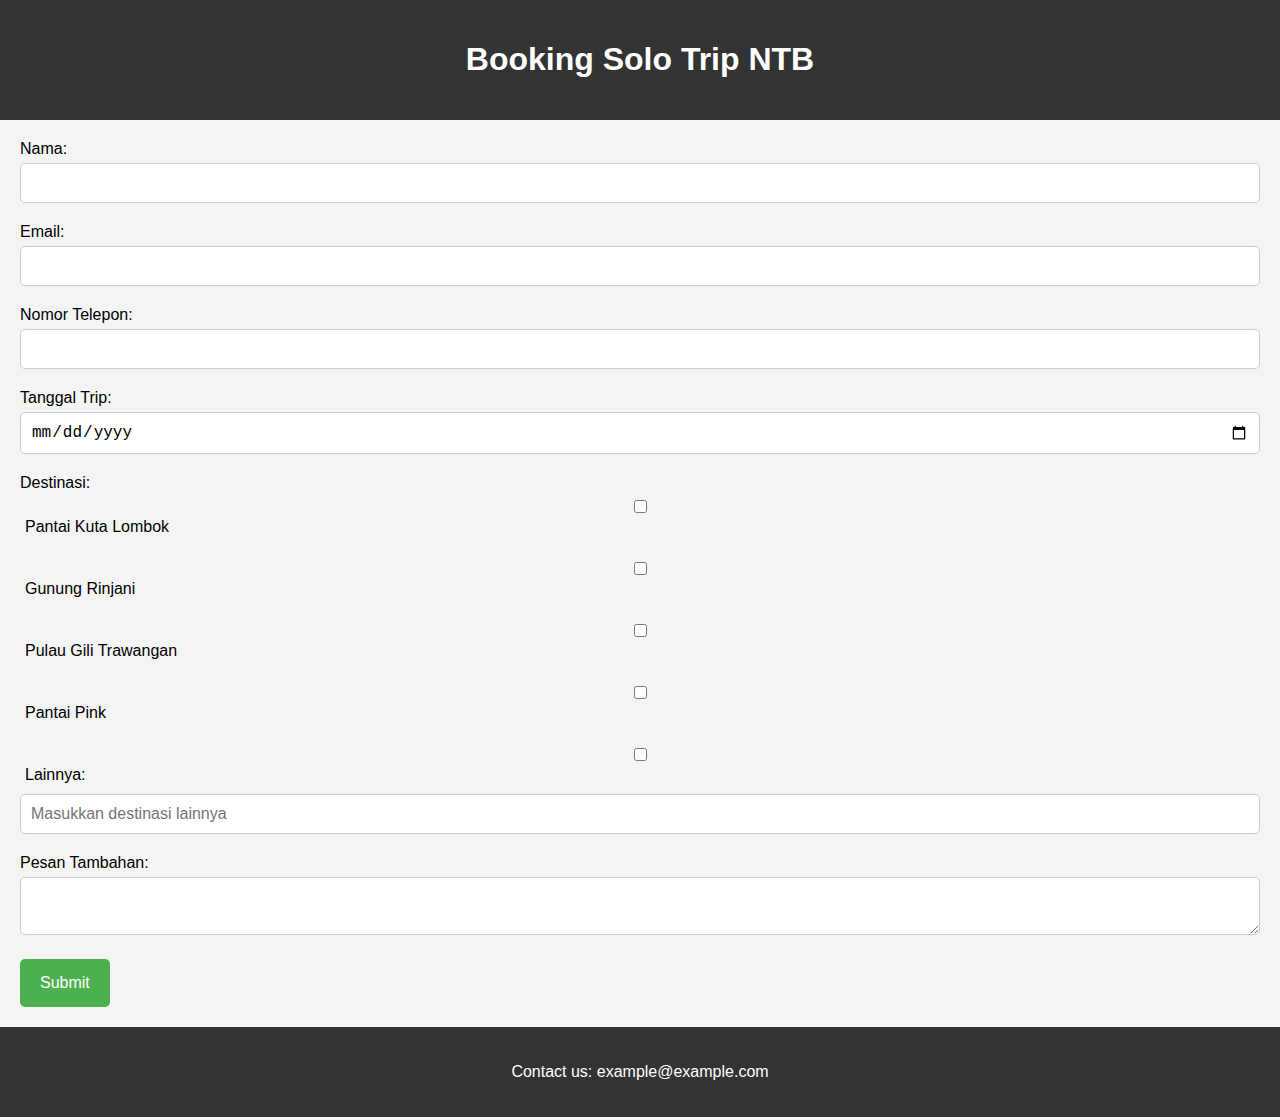
<file: soloTrip.html>
<!DOCTYPE html>
<html lang="en">
<head>
    <meta charset="UTF-8">
    <meta name="viewport" content="width=device-width, initial-scale=1.0">
    <title>Booking Solo Trip NTB</title>
    <link rel="stylesheet" href="assets/css/soloTrip.css">
</head>
<body>
    <header>
        <h1>Booking Solo Trip NTB</h1>
    </header>

    <main>
        <form action="submit_booking.php" method="POST">
            <div class="form-group">
                <label for="name">Nama:</label>
                <input type="text" id="name" name="name" required>
            </div>
            <div class="form-group">
                <label for="email">Email:</label>
                <input type="email" id="email" name="email" required>
            </div>
            <div class="form-group">
                <label for="phone">Nomor Telepon:</label>
                <input type="tel" id="phone" name="phone" required>
            </div>
            <div class="form-group">
                <label for="date">Tanggal Trip:</label>
                <input type="date" id="date" name="date" required>
            </div>
            <div class="form-group">
                <label for="destination">Destinasi:</label>
                <div class="destination-options">
                    <input type="checkbox" id="pantai" name="destination" value="Pantai Kuta Lombok">
                    <label for="pantai">Pantai Kuta Lombok</label><br>

                    <input type="checkbox" id="gunung" name="destination" value="Gunung Rinjani">
                    <label for="gunung">Gunung Rinjani</label><br>

                    <input type="checkbox" id="pulau" name="destination" value="Pulau Gili Trawangan">
                    <label for="pulau">Pulau Gili Trawangan</label><br>

                    <input type="checkbox" id="pink" name="destination" value="Pantai Pink">
                    <label for="pink">Pantai Pink</label><br>

                    <input type="checkbox" id="other" name="destination" value="Other">
                    <label for="other">Lainnya:</label>
                    <input type="text" id="otherDestination" name="otherDestination" placeholder="Masukkan destinasi lainnya">
                </div>
            </div>
            <div class="form-group">
                <label for="message">Pesan Tambahan:</label>
                <textarea id="message" name="message"></textarea>
            </div>
            <button type="submit">Submit</button>
        </form>
    </main>

    <footer>
        <p>Contact us: example@example.com</p>
    </footer>
    <script src="assets/js/soloTrip.js"></script>
</body>
</html>
</file>
<file: assets/css/soloTrip.css>
body {
    font-family: Arial, sans-serif;
    margin: 0;
    padding: 0;
    background-color: #f4f4f4;
}

header {
    background-color: #333;
    color: #fff;
    padding: 20px;
    text-align: center;
}

main {
    padding: 20px;
}

.form-group {
    margin-bottom: 20px;
}

label {
    display: block;
    margin-bottom: 5px;
}

input[type="text"],
input[type="email"],
input[type="tel"],
input[type="date"],
textarea {
    width: 100%;
    padding: 10px;
    border: 1px solid #ccc;
    border-radius: 5px;
    box-sizing: border-box;
    font-size: 16px;
}

select {
    width: 100%;
    padding: 10px;
    border: 1px solid #ccc;
    border-radius: 5px;
    box-sizing: border-box;
    font-size: 16px;
}

button {
    background-color: #4CAF50;
    color: white;
    padding: 15px 20px;
    border: none;
    border-radius: 5px;
    cursor: pointer;
    font-size: 16px;
}

button:hover {
    background-color: #45a049;
}

footer {
    background-color: #333;
    color: #fff;
    padding: 20px;
    text-align: center;
}

.destination-options {
    display: flex;
    flex-direction: column;
}

.destination-options input[type="checkbox"] {
    margin-bottom: 5px;
}

.destination-options input[type="text"] {
    margin-top: 5px;
    width: 100%;
    padding: 10px;
    border: 1px solid #ccc;
    border-radius: 5px;
    box-sizing: border-box;
    font-size: 16px;
}

.destination-options label {
    margin-left: 5px;
}
</file>
